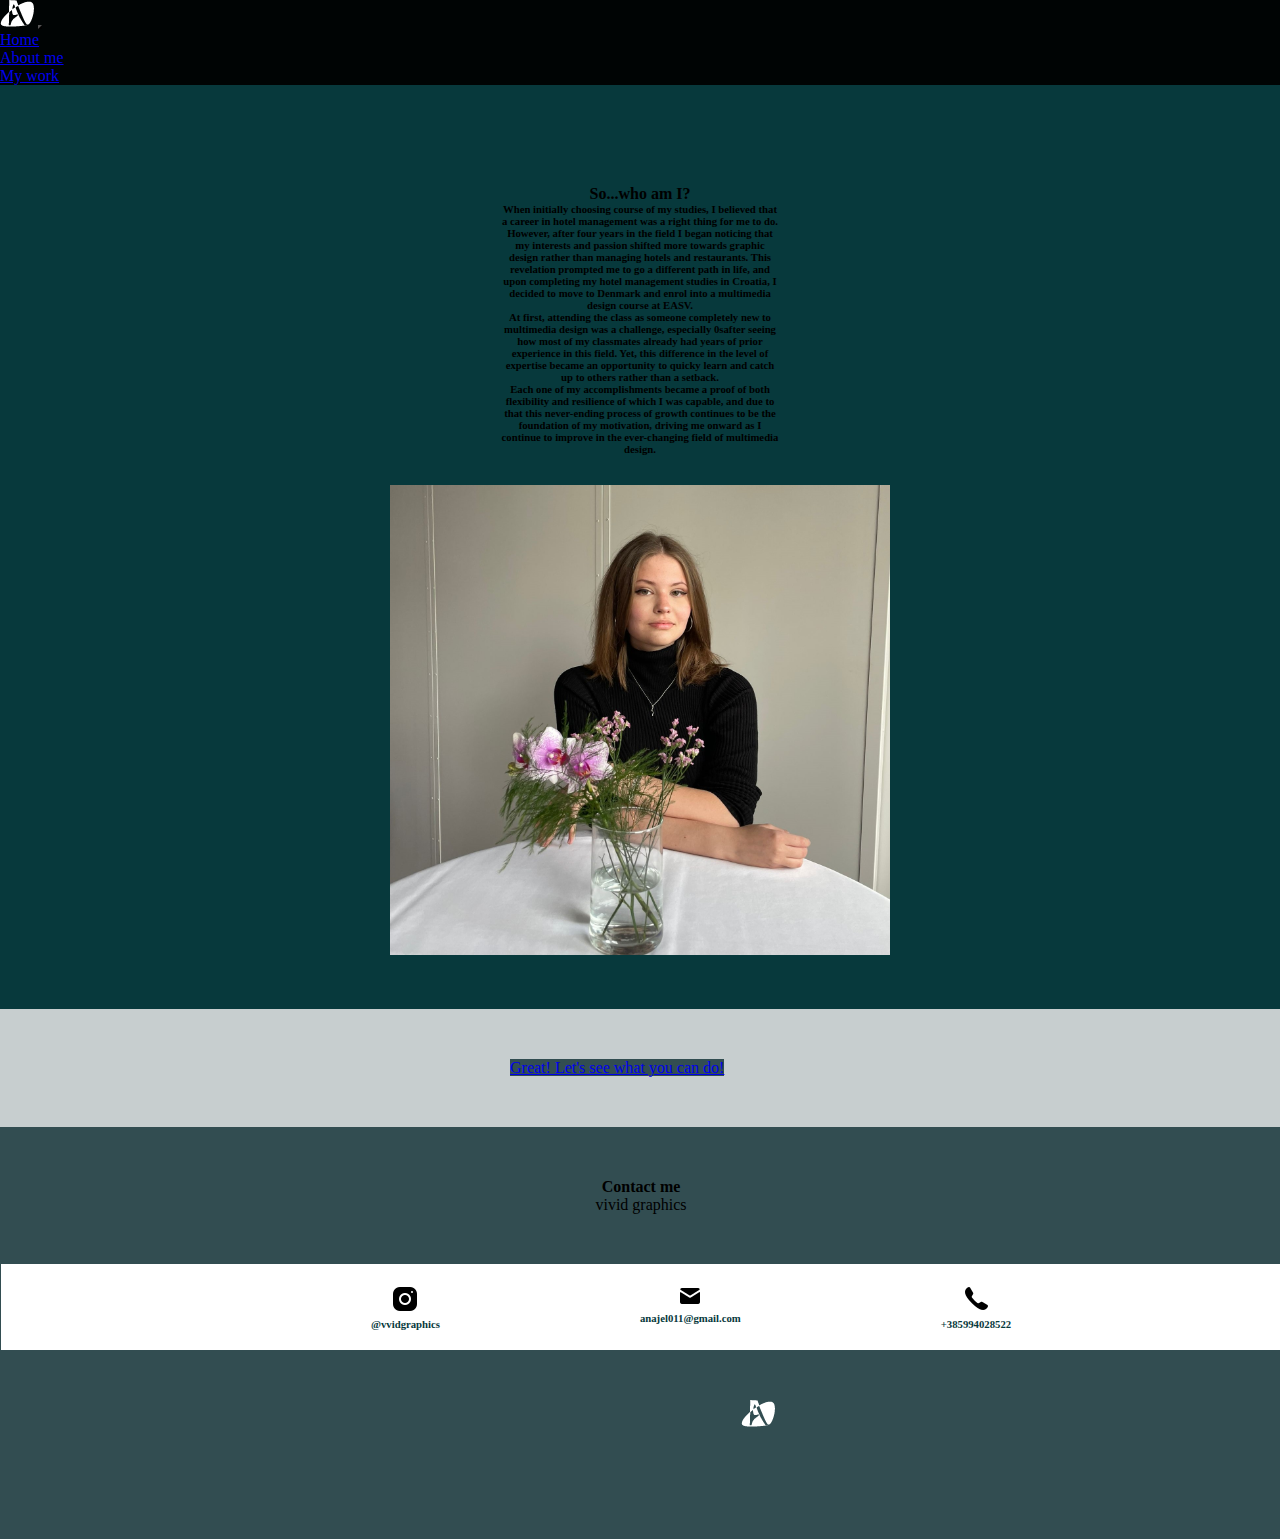
<file: about.html>
<!DOCTYPE html>
<html lang="en">
<head>
    <meta charset="UTF-8">
    <meta name="viewport" content="width=device-width, initial-scale=1.0">
    <title>my web</title>
    <meta charset="utf-8">
    <meta name="viewport" content="width=device-width, initial-scale=1">
    <title>my web</title>
    <link href="https://cdn.jsdelivr.net/npm/bootstrap@5.3.2/dist/css/bootstrap.min.css" rel="stylesheet" integrity="sha384-T3c6CoIi6uLrA9TneNEoa7RxnatzjcDSCmG1MXxSR1GAsXEV/Dwwykc2MPK8M2HN" crossorigin="anonymous">
    <link rel="stylesheet" href="style.css">
</head>
<body>
    <div class="container-fluid g-0">
        
      
      <div class="sticky-top">
        <nav class="navbar navbar-expand-lg ">
          <div class="container-fluid">
            <a class="navbar-brand" href="index.html"><img src="analogo.png" alt=""></a>
            <button class="navbar-toggler" type="button" data-bs-toggle="collapse" data-bs-target="#navbarNav" aria-controls="navbarNav" aria-expanded="false" aria-label="Toggle navigation">
              <span class="navbar-toggler-icon"></span>
            </button>
            <div class="collapse navbar-collapse" id="navbarNav">
              <ul class="navbar-nav">
                <li class="nav-item ">
                  <a class="nav-link active text-white " aria-current="page " href="index.html">Home</a> 
                </li>
                <li class="nav-item">
                  <a class="nav-link text-white" href="about.html">About me</a>
                </li>
                <li class="nav-item">
                  <a class="nav-link text text-white" href="portfolio.html">My work</a>
                </li>
    
              </ul>
            </div>
          </div>
        </nav>


      </div>
          <div class="aboutcontainer">
            <div class="sectioncolour">
              <div class="sectiontext text-white">
                <h4 >So...who am I?</h4>
                <h6>When initially choosing course of my studies, I believed that a career in hotel management was a right thing for me to do. However, after four years in the field I began noticing that my interests and passion shifted more towards graphic design rather than managing hotels and restaurants. This revelation prompted me to go a different path in life, and upon completing my hotel management studies in Croatia, I decided to move to Denmark and enrol into a multimedia design course at EASV. </h6>
                <h6>At first, attending the class as someone completely new to multimedia design was a challenge, especially 0safter seeing how most of my classmates already had years of prior experience in this field. Yet, this difference in the level of expertise became an opportunity to quicky learn and catch up to others rather than a setback. </h6>
                <h6>Each one of my accomplishments became a proof of both flexibility and resilience of which I was capable, and due to that this never-ending process of growth continues to be the foundation of my motivation, driving me onward as I continue to improve in the ever-changing field of multimedia design.</h6>
              </div>
                <div class="imgme">
                  <img src="about.jpg" alt="" class="small-image anotherimgs  ">
                </div>
        
            </div>
           
            <div class="buttonsection">
              <div class="pomagajbtn">
                <a class="pomagaj btn btn-dark text-white btn-lg" href="portfolio.html" role="button">Great! Let's see what you can do!</a>
              </div>
              
            </div>
          </div>
          <div class="bgc  text-white">
            <div class="yourinfo">
              <h4>Contact me</h4>
              <h7>vivid graphics</h7>
             
  
            </div>
            <div class="infoandicons">
              <div class="instagram">
                <img src="igig.png" alt="">
                <h6>@vvidgraphics</h6>
              </div>
              <div class="mail">
                <img src="mail.png" alt="">
                <h6>anajel011@gmail.com</h6>
              </div>
              <div class="phone">
                <img src="phone.png" alt="">
                <h6>+385994028522</h6>
              </div>
            </div>
            <div class="vivid">
              <img src="analogo.png" alt="">
            </div>
           
            
          </div>
  
</div>
</file>
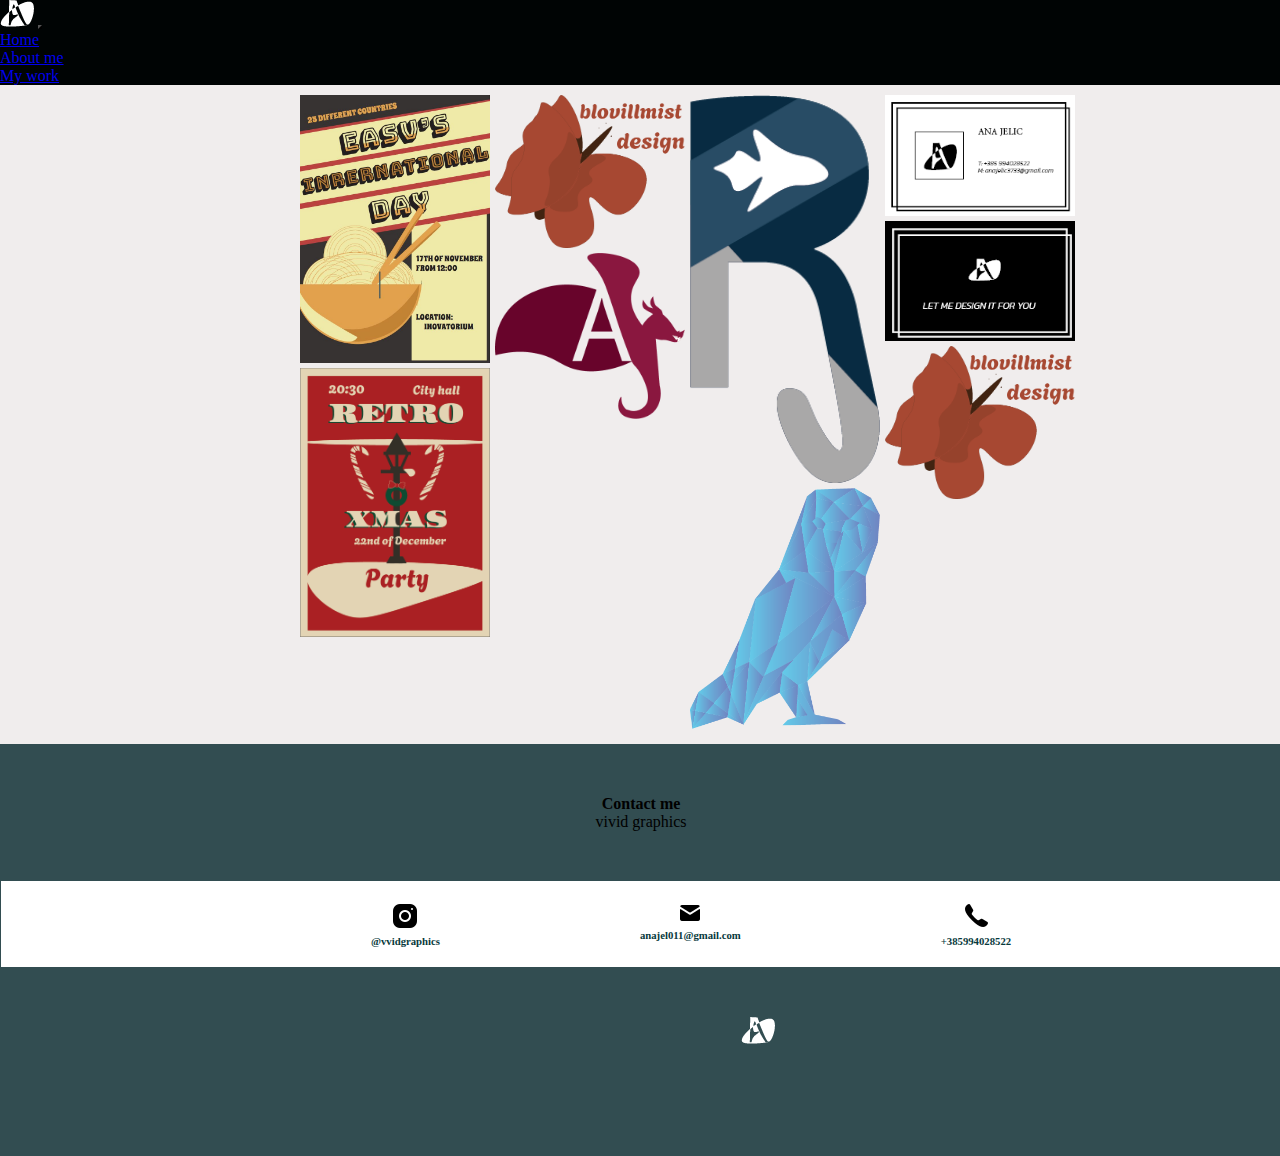
<file: portfolio.html>
<!DOCTYPE html>
<html lang="en">
<head>
    <meta charset="UTF-8">
    <meta name="viewport" content="width=device-width, initial-scale=1.0">
    <title>my web</title>
    <meta charset="utf-8">
    <meta name="viewport" content="width=device-width, initial-scale=1">
    <title>my web</title>
    <link href="https://cdn.jsdelivr.net/npm/bootstrap@5.3.2/dist/css/bootstrap.min.css" rel="stylesheet" integrity="sha384-T3c6CoIi6uLrA9TneNEoa7RxnatzjcDSCmG1MXxSR1GAsXEV/Dwwykc2MPK8M2HN" crossorigin="anonymous">
    <link rel="stylesheet" href="style.css">
</head>
<body>
    <div class="container-fluid g-0">
        <div class="sticky-top">
          <nav class="navbar navbar-expand-lg ">
            <div class="container-fluid">
              <a class="navbar-brand" href="index.html"><img src="analogo.png" alt=""></a>
              <button class="navbar-toggler" type="button" data-bs-toggle="collapse" data-bs-target="#navbarNav" aria-controls="navbarNav" aria-expanded="false" aria-label="Toggle navigation">
                <span class="navbar-toggler-icon"></span>
              </button>
              <div class="collapse navbar-collapse" id="navbarNav">
                <ul class="navbar-nav">
                  <li class="nav-item ">
                    <a class="nav-link active text-white " aria-current="page " href="index.html">Home</a> 
                  </li>
                  <li class="nav-item">
                    <a class="nav-link text-white" href="about.html">About me</a>
                  </li>
                  <li class="nav-item">
                    <a class="nav-link text text-white" href="portfolio.html">My work</a>
                  </li>
      
                </ul>
              </div>
            </div>
          </nav>


          <!-- THIS IS A NEW TRY GALLERY SECTION  -->
          
          <body>
            <div class="pleasework">
              <div id="gallery">
              
                <img src="poster.JPG">
                <img src="xmasposter.png">
                <img src="flowerlogo.png">
                <img src="dragonlogo.png">
                <img src="rlogo.png">
                <img src="owl.png">
                <img src="businesscard.png">
                <img src="businesscard2.png">
                
                <img src="flowerlogo.png">
               
               
               </div>
            </div>
           
             
             </body>
            </html>
          
          
          

       <div class="bgc  text-white">
        <div class="yourinfo">
          <h4>Contact me</h4>
          <h7>vivid graphics</h7>
          

        </div>
        <div class="infoandicons">
          <div class="instagram">
            <img src="igig.png" alt="">
            <h6>@vvidgraphics</h6>
          </div>
          <div class="mail">
            <img src="mail.png" alt="">
            <h6>anajel011@gmail.com</h6>
          </div>
          <div class="phone">
            <img src="phone.png" alt="">
            <h6>+385994028522</h6>
          </div>
        </div>
        <div class="vivid">
          <img src="analogo.png" alt="">
        </div>
       
        
      </div>





      

    </body>
</file>
<file: style.css>
*{
    margin: 0px;
    padding: 0px;
}
.navbar{
    background-color: #000404 !important;
    
}
.navbar-toggler{
    background-color: white;
}

.herorowimg{
    background-color: #07393C;
    background: url(hero2.png) no-repeat center center fixed; 
    -webkit-background-size: cover;
    -moz-background-size: cover;
    -o-background-size: cover;
    background-size: cover;
    height: 100vh;
}

.abouttext{
    background-color: #f2f2f2;
    text-align: center;
    padding: 100px;
}

.contactme{
    text-align: center;
    margin-left: 200px;
    margin-right: 200px;
    margin-bottom: 300px;
    
}
/* THIS IS THE CONTACT ME PAGE!!! */
.yourinfo{
    text-align: center;
    padding: 50px;
    
}


.bgc{
    background-color: #324D51;
    padding: 1px;
    width: 100%;
    height: 410px;

}

.infoandicons{
    background-color: #ffffff;
    display: flex;
    padding-top: 20px;
    padding-bottom: 20px;
    
    
    
}
.mail{
padding-left: 100px;
padding-right: 100px;
text-align: center;
color: #07393C;
}


.phone{
padding-left: 100px;
padding-right: 100px;
text-align: center;
color: #07393C;
}

.instagram{
padding-left: 370px;
padding-right: 100px;
text-align: center;
color: #07393C;
}
.vivid{
    padding-left: 740px;
    padding-top: 50px;
}













.me{
    height: 600px;
    display: flex;
    background-color: #07393C;
}
.nice{
    padding: 200px;
    
}
.btn-dark{
    background-color: #C7CECF;
}
.small-image {
    width: 500px; 
    height: auto;
    padding-top: 100px;
    padding-left: 100px;
}

.anotherimgs   {
padding-top: 30px;
}

.sectioncolour{
    background-color: #07393C;
    padding-bottom: 50px;
}
.sectiontext{
    padding-top: 100px;
    padding-left: 500px;
    padding-right: 500px;
    text-align: center;
    
}
.imgme{
    width: 100px;
    height: auto;
    padding-left: 200px;
    margin: 0 auto;
    padding-right: 800px;
    display: block;
    
    
}
.buttonsection{
    background-color: #C7CECF;
    padding-left: 155px;
    padding-right: 155px;
    padding-top: 50px;
    padding-bottom: 50px;
}
.pomagaj{
    background-color: #324D51;
    
}
.pomagajbtn{
    padding-left: 36.6%;
}







/* THIS IS THE PORTFOLIO SECTION START  */
.pleasework{
    justify-content: center;
    align-items: center;
    align-content: center;
    padding: 0;
    margin: 0;
    background-color: #f0eded; 
}

#gallery {
    line-height:0;
    -webkit-column-count:5; 
    -webkit-column-gap:5px; 
    -moz-column-count:5;
    -moz-column-gap:5px;
    column-count:5;
    column-gap:5px;
    padding: 10px;
    padding-left: 300px;
    
}


 #gallery img {
    width: 100% !important;
    height: auto !important;
    margin-bottom:5px; 
 }
  


@media only screen and (max-width: 600px) {
    .herorowimg {
        background: url(hero3.png) no-repeat center center fixed; 
    }
    z
    .infoandicons{
        text-align: center;
        padding: 0;
    }
    .instagram{
        padding: 20px;
    }
    .mail{
        padding: 20px;
    }
    .phone{
        padding: 20px;
    }
    
    .nice{
        margin-top: 0;
    }
    .me{
        display: flex;
        flex-direction: column;
        padding-bottom: 1000px;
    }

    .sectiontext{
        text-align: center;
        padding: 0;
    }
    .imgme{
    width: 600px;
    height: auto;
    padding-left: 0px;
    margin: 0 auto;
    padding-right: 0px;
    display: block;
    
    }
    @media (max-width: 1200px) {
        #gallery {
         -moz-column-count:    4;
         -webkit-column-count: 4;
         column-count:         4;
         padding: 0;
         padding-left: 0;
        }
     }
     @media (max-width: 1000px) {
        #gallery {
         -moz-column-count:    3;
         -webkit-column-count: 3;
         column-count:         3;
         padding: 0;
         padding-left: 0;
        }
     }
     @media (max-width: 800px) {
        #gallery {
         -moz-column-count:    2;
         -webkit-column-count: 2;
         column-count:         2;
         padding: 0;
         padding-left: 0;
        }
     }
     @media (max-width: 400px) {
        #gallery {
         -moz-column-count:    1;
         -webkit-column-count: 1;
         column-count:         1;
         padding: 0;
         padding-left: 0;
        }
     }
  }
</file>
